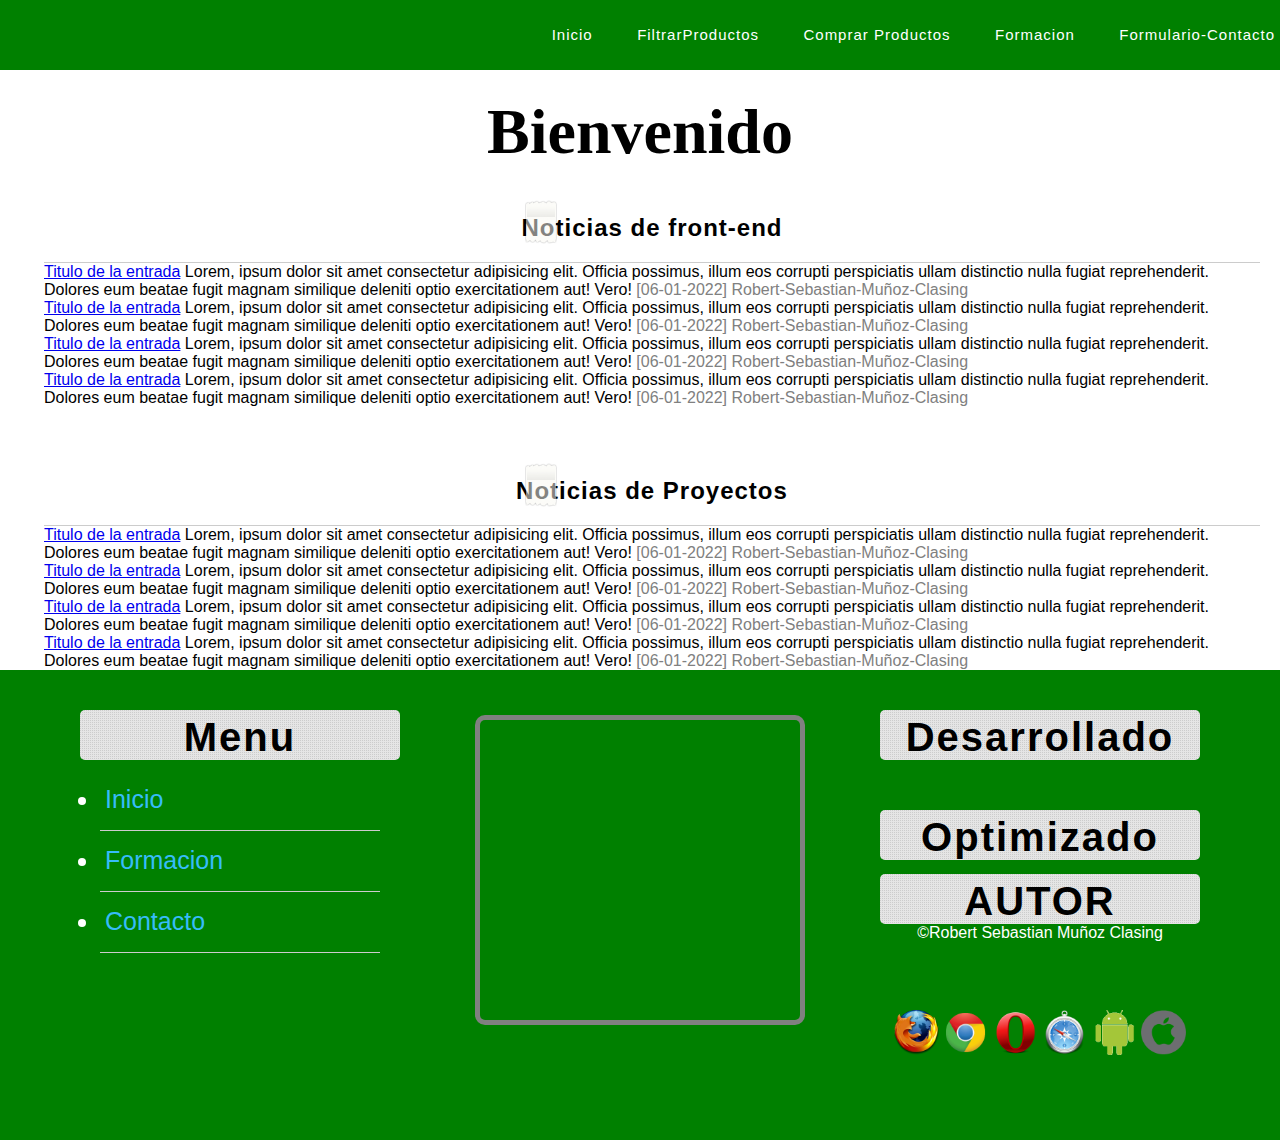
<file: PAGINA CODERHOUSE-JQUERY/index.html>
<!DOCTYPE html>
<html lang="en">

<head>
    <meta charset="UTF-8">
    <meta http-equiv="X-UA-Compatible" content="IE=edge">
    <meta name="viewport" content="width=device-width, initial-scale=1.0">
    <title>Productos-ROBERT-MUÑOZ</title>
    <link rel="stylesheet" href="./css/estilos-menu.css">
    <link href="https://cdn.jsdelivr.net/npm/bootstrap@5.0.2/dist/css/bootstrap.min.css" rel="stylesheet"
        integrity="sha384-EVSTQN3/azprG1Anm3QDgpJLIm9Nao0Yz1ztcQTwFspd3yD65VohhpuuCOmLASjC" crossorigin="anonymous">
    <meta name="viewport" content="width=device-width, initial-scale=1.0">

    <link rel="stylesheet" href="./css/estilos-body.css">
    <link rel="stylesheet" href="./css/estilos-footer.css">
    

    <!-- <link rel="stylesheet" href="https://use.fontawesome.com/releases/v5.15.4/css/all.css" 
    integrity="sha384-DyZ88mC6Up2uqS4h/KRgHuoeGwBcD4Ng9SiP4dIRy0EXTlnuz47vAwmeGwVChigm" 
    crossorigin="anonymous"> -->
</head>

<body>
    <!-- CABECERA -->
    <header id="header">
        <!--Es una clase que permite centrar los elementos de la cabecera  -->
        <div class="wrap">
            <!-- logo -->
            <div id="logo">

                <!-- MENU -->
                <nav id="menu">
                    <ul>
                        <li><a href="#">Inicio</a></li>
                        <li><a href="./js/Filtrar-Producto/filtrar-producto.html">FiltrarProductos</a></li>
                        <li><a href="./js/Comprar-productos/producto.html">Comprar Productos</a></li>
                        <li><a href="./js/Formacion/formacion.html">Formacion</a></li>
                        <li><a href="./js/Formulario-Contacto/formulario-contacto.html">Formulario-Contacto</a></li>
                    </ul>
                </nav>
                <!-- FIN MENU -->
            </div>
            <!-- FIN LOGO -->
        </div>
    </header>
    <!-- FIN DE CABECERA -->
    <div class="contenedor">
        <h1 id="frase-h1"></h1>
        <!-- SECCIONES -->
        <div id="sections">
            <section id="front-end">
                <span class="sticker">
                    <img class="stickerOne" src="./img/scotch.png" alt="pegatina" />
                </span>
                <h2 class="titulo">Noticias de front-end</h2>
                <article class="article">
                    <p>
                        <a href="#">Titulo de la entrada</a>
                        Lorem, ipsum dolor sit amet consectetur adipisicing elit. Officia possimus,
                        illum eos corrupti perspiciatis ullam distinctio nulla fugiat reprehenderit.
                        Dolores eum beatae fugit magnam similique deleniti optio exercitationem aut! Vero!
                        <span class="date">[06-01-2022] Robert-Sebastian-Muñoz-Clasing</span>
                    </p>
                </article>
                <article class="article">
                    <p>
                        <a href="#">Titulo de la entrada</a>
                        Lorem, ipsum dolor sit amet consectetur adipisicing elit. Officia possimus,
                        illum eos corrupti perspiciatis ullam distinctio nulla fugiat reprehenderit.
                        Dolores eum beatae fugit magnam similique deleniti optio exercitationem aut! Vero!
                        <span class="date">[06-01-2022] Robert-Sebastian-Muñoz-Clasing</span>
                    </p>
                </article>
                <article class="article">
                    <p>
                        <a href="#">Titulo de la entrada</a>
                        Lorem, ipsum dolor sit amet consectetur adipisicing elit. Officia possimus,
                        illum eos corrupti perspiciatis ullam distinctio nulla fugiat reprehenderit.
                        Dolores eum beatae fugit magnam similique deleniti optio exercitationem aut! Vero!
                        <span class="date">[06-01-2022] Robert-Sebastian-Muñoz-Clasing</span>
                    </p>
                </article>
                <article class="article">
                    <p>
                        <a href="#">Titulo de la entrada</a>
                        Lorem, ipsum dolor sit amet consectetur adipisicing elit. Officia possimus,
                        illum eos corrupti perspiciatis ullam distinctio nulla fugiat reprehenderit.
                        Dolores eum beatae fugit magnam similique deleniti optio exercitationem aut! Vero!
                        <span class="date">[06-01-2022] Robert-Sebastian-Muñoz-Clasing</span>
                    </p>
                </article>
            </section>
            <!-- Noticias de progrmacion -->

            <section id="back-end">
                <span class="sticker">
                    <img class="stickerTwo" src="./img/scotch.png" alt="pegatina" />
                </span>
                <h2 class="titulo">Noticias de Proyectos</h2>
                <article class="article">
                    <p>
                        <a href="#">Titulo de la entrada</a>
                        Lorem, ipsum dolor sit amet consectetur adipisicing elit. Officia possimus,
                        illum eos corrupti perspiciatis ullam distinctio nulla fugiat reprehenderit.
                        Dolores eum beatae fugit magnam similique deleniti optio exercitationem aut! Vero!
                        <span class="date">[06-01-2022] Robert-Sebastian-Muñoz-Clasing</span>
                    </p>
                </article>
                <article class="article">
                    <p>
                        <a href="#">Titulo de la entrada</a>
                        Lorem, ipsum dolor sit amet consectetur adipisicing elit. Officia possimus,
                        illum eos corrupti perspiciatis ullam distinctio nulla fugiat reprehenderit.
                        Dolores eum beatae fugit magnam similique deleniti optio exercitationem aut! Vero!
                        <span class="date">[06-01-2022] Robert-Sebastian-Muñoz-Clasing</span>
                    </p>
                </article>
                <article class="article">
                    <p>
                        <a href="#">Titulo de la entrada</a>
                        Lorem, ipsum dolor sit amet consectetur adipisicing elit. Officia possimus,
                        illum eos corrupti perspiciatis ullam distinctio nulla fugiat reprehenderit.
                        Dolores eum beatae fugit magnam similique deleniti optio exercitationem aut! Vero!
                        <span class="date">[06-01-2022] Robert-Sebastian-Muñoz-Clasing</span>
                    </p>
                </article>
                <article class="article">
                    <p>
                        <a href="#">Titulo de la entrada</a>
                        Lorem, ipsum dolor sit amet consectetur adipisicing elit. Officia possimus,
                        illum eos corrupti perspiciatis ullam distinctio nulla fugiat reprehenderit.
                        Dolores eum beatae fugit magnam similique deleniti optio exercitationem aut! Vero!
                        <span class="date">[06-01-2022] Robert-Sebastian-Muñoz-Clasing</span>
                    </p>
                </article>
            </section>
        </div>
        <!-- FIN DE LAS SECCIONES -->
        <!-- Pie de pagina -->
        <!-- Que limpie los flotados de la pagina-->
        <div class="clearfix"></div>
        <footer id="footer">
            <div class="wrap">
                <div class="menu_footer">
                    <h5 id="menu-list">Menu</h5>

                    <ul>
                        <li><a href="#">Inicio</a></li>
                        <li><a href="./js/Formacion/formacion.html">Formacion</a></li>
                        <li><a href="./js/Formulario-Contacto/formulario-contacto.html">Contacto</a></li>
                    </ul>
                </div>
                <div id="location">
                    <iframe src="https://www.google.com/maps/embed?pb=!1m18!1m12!1m3!1d3327.516705156171!2d-70.7659259852738!3d-33.487931406821964!2m3!1f0!2f0!3f0!3m2!1i1024!2i768!4f13.1!3m3!1m2!1s0x9662c3207b4db9d9%3A0x5be5181bcaa018f9!2sEl%20Molino%201023%2C%20Maip%C3%BA%2C%20Regi%C3%B3n%20Metropolitana!5e0!3m2!1ses-419!2scl!4v1641486974263!5m2!1ses-419!2scl" 
                    width="600" height="450" style="border:0;" allowfullscreen="" loading="lazy"></iframe>
                </div>
                <div id="info">
                    <h5>Desarrollado</h5>
                    <p>
                        <!-- <img src="./img/html.jpg" alt="Creado con html y css"> -->
                    </p>
                    <h5 id="optimizado">Optimizado</h5>
                    <p id="browsers">
                        <a href="#">
                            <img src="./img/firefox-icon.png" alt="FireFox" title="FireFox">
                            <img src="./img/chrome.png" alt="FireFox" title="Chrome">
                            <img src="./img/Opera_256x256.png" alt="FireFox" title="Opera">
                            <img src="./img/safari.png" alt="FireFox" title="Safari">
                            <img src="./img/android.png" alt="Android" title="Android">
                            <img src="./img/ios.png" alt="MAC" title="MAC">
                        </a>
                    </p>

                    <h5>AUTOR</h5>
                    <p id="copy">&copy;Robert Sebastian Muñoz Clasing</p>
                </div>
            </div>
        </footer>
        <script src="./js/index.js"></script>
        <script src="./js/Filtrar-Producto/js/filtrar-producto.js"></script>

</body>

</html>
</file>
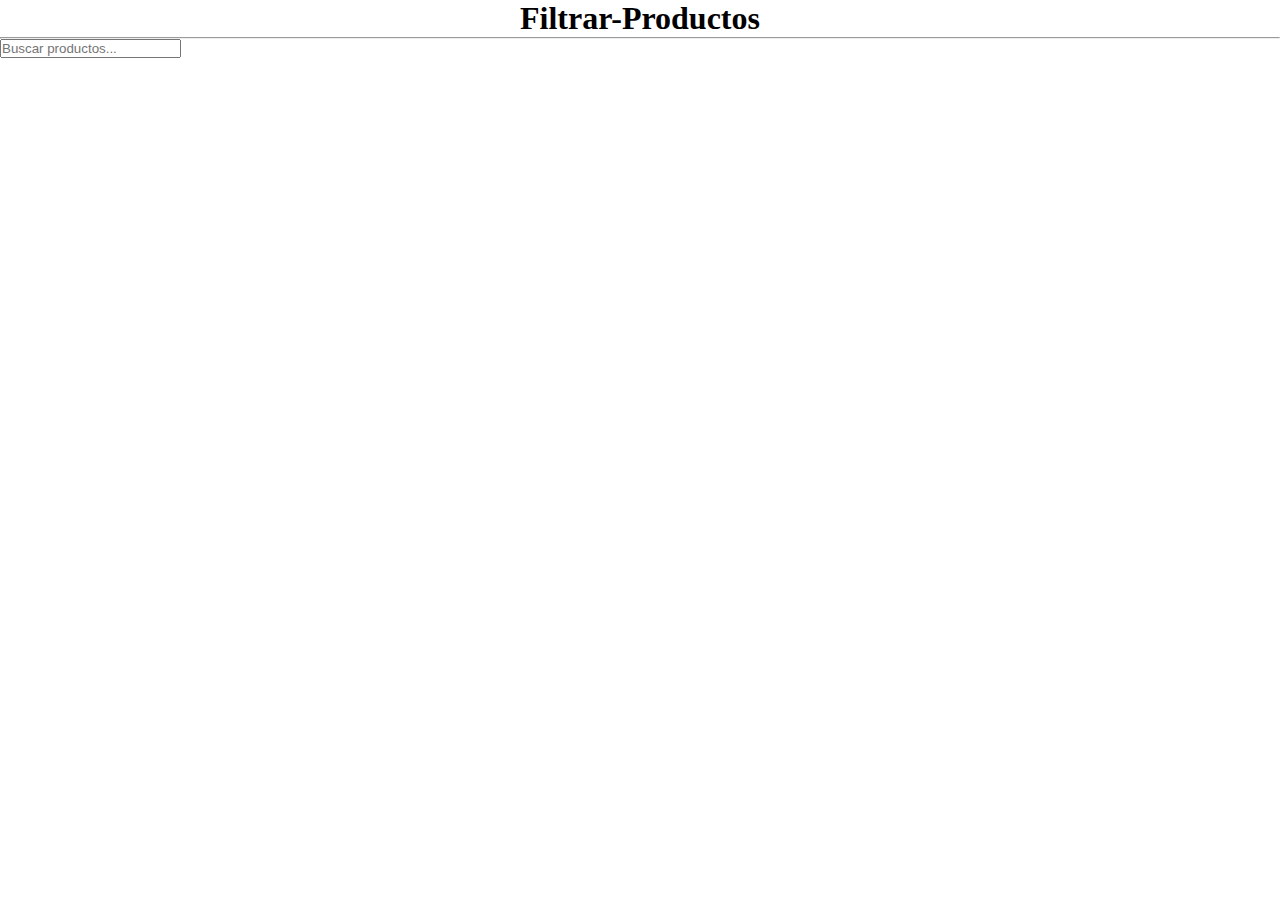
<file: PAGINA CODERHOUSE-JQUERY/js/Filtrar-Producto/filtrar-producto.html>
<!DOCTYPE html>
<html lang="en">
<head>
    <meta charset="UTF-8">
    <meta http-equiv="X-UA-Compatible" content="IE=edge">
    <meta name="viewport" content="width=device-width, initial-scale=1.0">
    <title>Document</title>
    <link rel="stylesheet" href="./css/filtrar-productos.css">
    <link href="https://cdn.jsdelivr.net/npm/bootstrap@5.0.2/dist/css/bootstrap.min.css" rel="stylesheet" integrity="sha384-EVSTQN3/azprG1Anm3QDgpJLIm9Nao0Yz1ztcQTwFspd3yD65VohhpuuCOmLASjC" crossorigin="anonymous">
    <!-- <script type="text/javascript" src="http://code.jquery.com/jquery-1.8.3.min.js"></script> -->
   
  </script>
</head>
<body>

    <div class="wrap">
         <!-- Proceso de entrada -->
        <h1 id="titulo-Principal">Filtrar-Productos</h1>
        <hr/>
        <div class="store-wrapper">
            <!-- hay dos contenedores los filtros y los productos -->
            <div class="list-category">
             <!-- Aqui vienen los filtros -->
             <div class="container mt-5">
               <!-- Proceso de entrada input filtro   -->
               <!-- intereactividad -->
                <input type="text" id="search" placeholder="Buscar productos...">       
                        <!-- Proceso Salida -->
                         <!-- renderizas los template -->
                    <div id="content"></div>
                    <!-- proceso Salida -->
                    <div id="mensaje-estado" style="display: none;" class="alert alert-primary" role="alert">
                         Encontrado con exito
                   </div>
                 
              </div>
            </div>
        </div>
    </div>

    <!-- SIEMPRE EL TEMPLATE ABAJO -->
     <!-- proceso Entrada -->
    <template id="producto-template">
      <div class="col-12 mb-2 col-md-4">
        <div class="card">
          <img id="imagen" src="" alt="" class="card-img-top" > 
          <div class="card-body">
            <h3 id="subtitulo"></h3>
            <h5  id="title">Titulo</h5>
            <p id="precio">precio</p>
            <img src="" alt="">
          </div>
        </div>
      </div>
    </template>

    <script src="https://code.jquery.com/jquery-3.6.0.min.js" integrity="sha256-/xUj+3OJU5yExlq6GSYGSHk7tPXikynS7ogEvDej/m4=" crossorigin="anonymous"></script>
    <script type="text/javascript" src="http://ajax.microsoft.com/ajax/jquery.templates/beta1/jquery.tmpl.min.js"></script>
 <script src="./js/filtrar-producto.js"></script>   

</body>
</html>
</file>
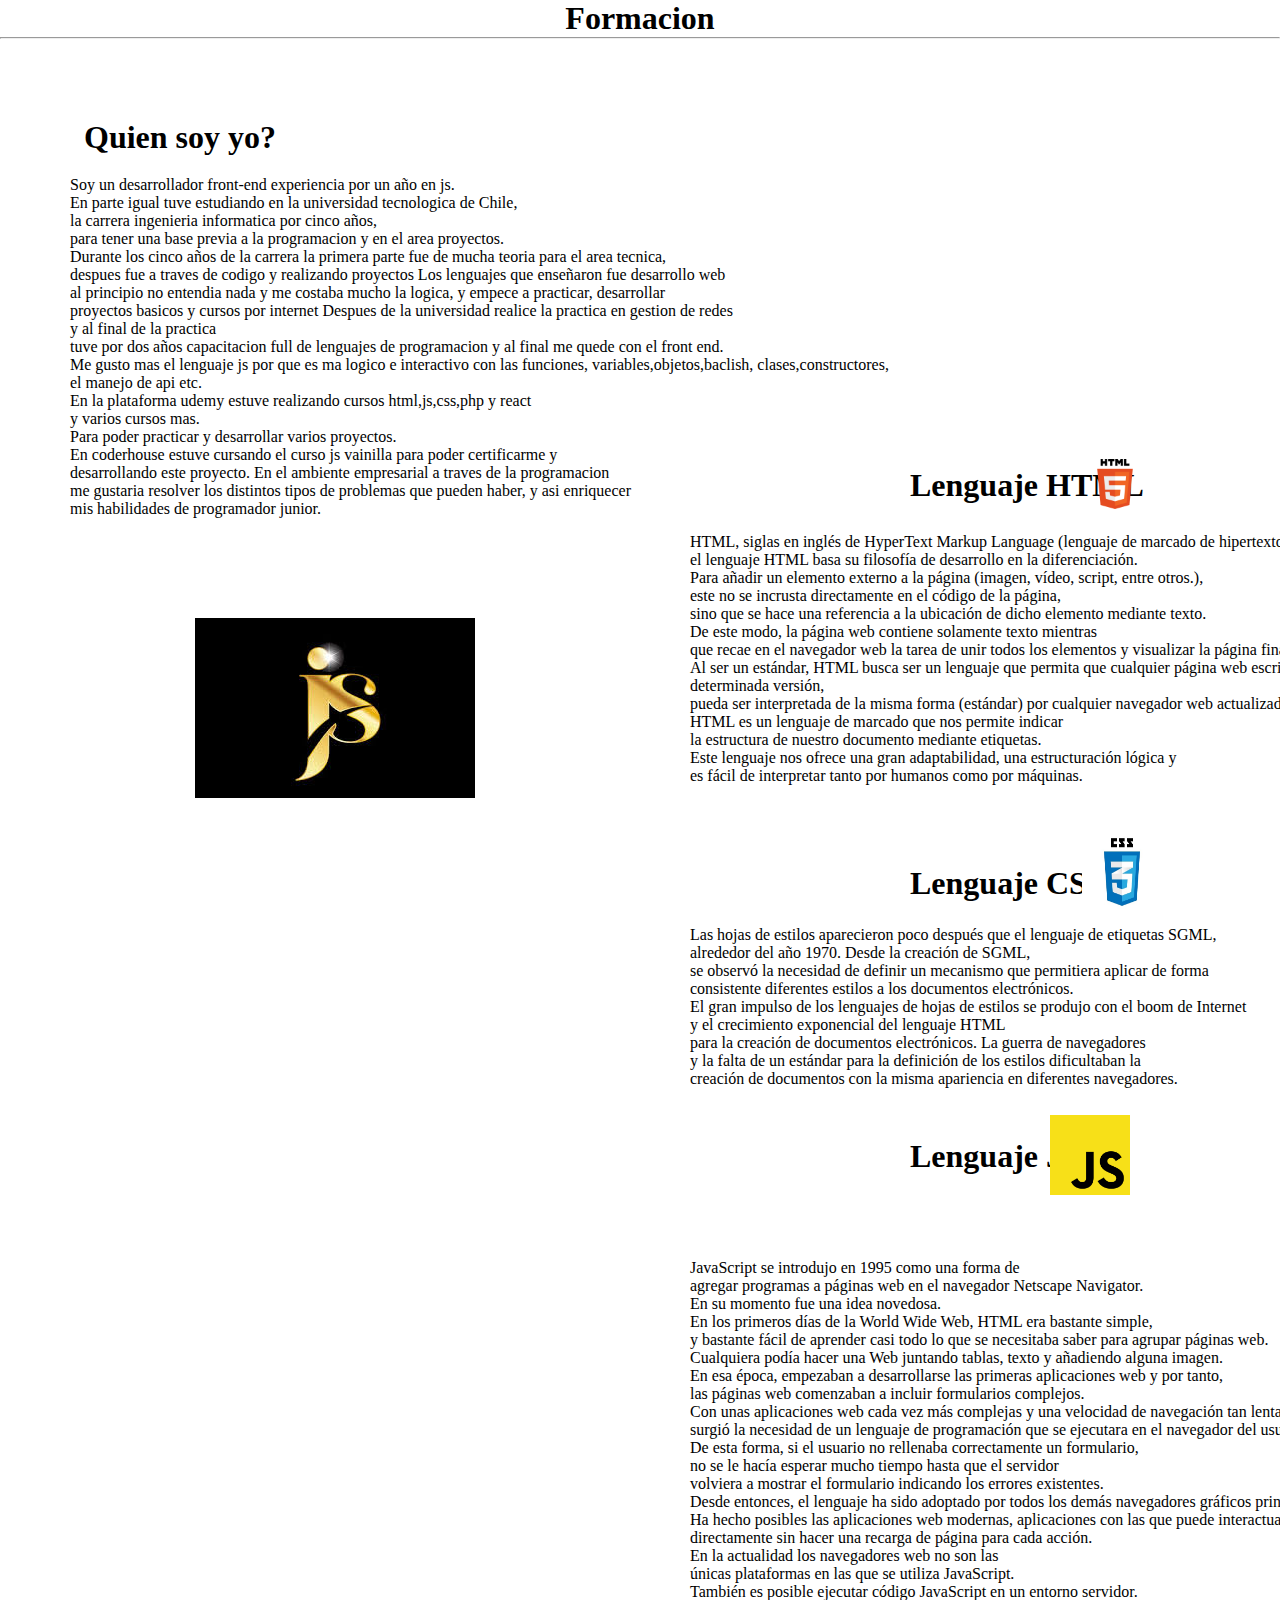
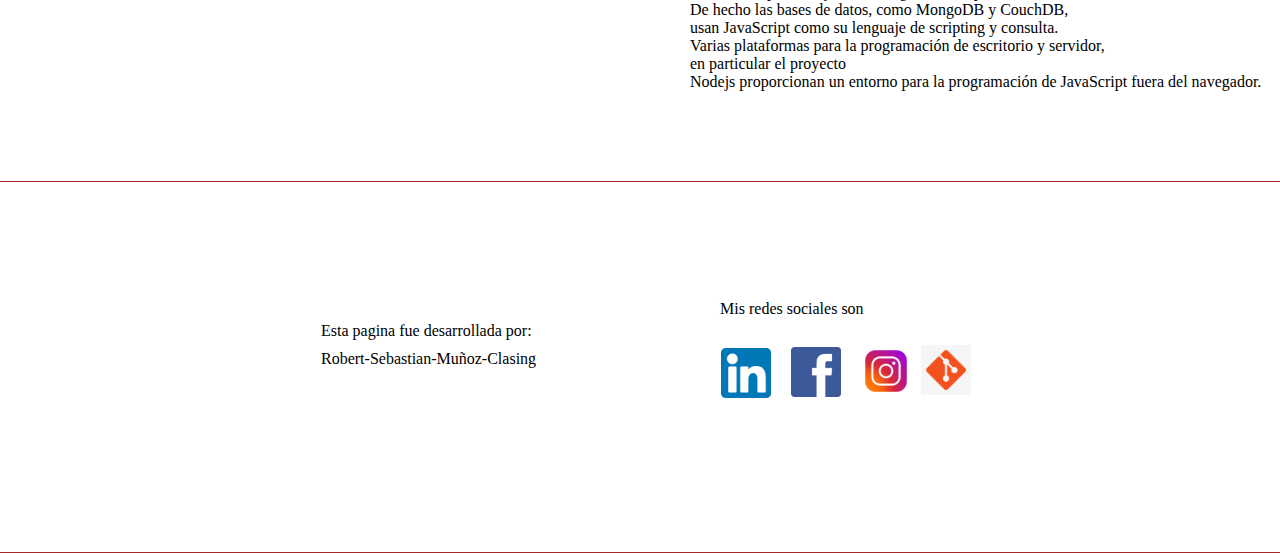
<file: PAGINA CODERHOUSE-JQUERY/js/Formacion/formacion.html>
<!DOCTYPE html>
<html lang="en">

<head>
    <meta charset="UTF-8">
    <meta http-equiv="X-UA-Compatible" content="IE=edge">
    <meta name="viewport" content="width=device-width, initial-scale=1.0">
    <title>Formacion</title>
    <link rel="stylesheet" href="./css/estilos-formacion.css">

</head>

<body>
    <div class="contenedor">
        <header id="header">
            <!-- Proceso de entrada -->
            <h1 id="titulo">Formacion</h1>
            <hr />
        </header>
        <!-- proceso -->
        <div class="contanedor-principal">
            <div class="body">
                <section class="section">
                    <article id="articulo">
                        <h1 id="subtitulo">Quien soy yo?</h1>
                        <p id="formacion">
                            <!-- Proceso salida -->
                            Soy un desarrollador front-end experiencia por un año en js.
                            <span id="titulado">
                                <!-- Proceso salida -->
                                <br /> En parte igual tuve estudiando en la universidad tecnologica de Chile, <br />la
                                carrera
                                ingenieria
                                informatica por cinco años,<br /> para tener una base previa a la programacion y
                                en el area proyectos.
                                <br/>Durante los cinco años de la carrera la primera parte fue de mucha teoria para el area tecnica, <br/>despues fue 
                                a traves de codigo y realizando proyectos 
                                Los lenguajes que enseñaron fue desarrollo web <br/>al principio no entendia nada y me costaba mucho la logica,
                                y empece a practicar, desarrollar <br/>proyectos basicos y cursos por internet
                                Despues de la universidad realice la practica en gestion de redes <br/>y al final de la practica <br/>tuve por dos años capacitacion full de lenguajes 
                                de programacion y al final me quede con el front end.
                                <br/> Me gusto mas el lenguaje js por que es ma logico e interactivo con las funciones, variables,objetos,baclish,
                                clases,constructores,<br/>el manejo de api etc.
                            </span>
                        <p id="cursos-udemy">
                             <!-- Proceso salida -->
                            En la plataforma udemy estuve realizando cursos html,js,css,php y react <br />y varios
                            cursos
                            mas.
                            <br />Para poder practicar y desarrollar varios proyectos.
                        </p>
                        <p id="coderhouse">
                             <!-- Proceso salida -->
                            En coderhouse estuve cursando el curso js vainilla para poder certificarme y<br />
                            desarrollando
                            este proyecto.

                            En el ambiente empresarial a traves de la programacion<br /> me gustaria resolver los
                            distintos
                            tipos de problemas que pueden haber, y asi enriquecer <br />mis habilidades de programador
                            junior.
                          
                            
                            <br /> <img id="formacion-js" src="./img/formacion-js.jpg" alt="Java script">
                        </p>

                        <p id=""></p>


                    </article>
                </section>
            </div>
              <!-- Proceso de entrada -->
            <div class="contenedor-segundario">
                <div class="section-lenjuages">
                    <article id="lenguajehtml">
                         
                        <h1 id="titulo-html">Lenguaje HTML</h1> <img id="html5-imagen" src="img/html5.jpg" alt="">
                         <!-- proceso salida -->
                        <p id="html">

                            HTML, siglas en inglés de HyperText Markup Language (lenguaje de marcado de
                            hipertexto),<br />el
                            lenguaje HTML basa su filosofía de desarrollo en la diferenciación. <br />Para añadir un
                            elemento
                            externo a la página (imagen, vídeo, script, entre otros.), <br />este no se incrusta
                            directamente en
                            el código de la página, <br />sino que se hace una referencia a la ubicación de dicho
                            elemento
                            mediante texto. <br />De este modo, la página web contiene solamente texto mientras <br />
                            que
                            recae en el
                            navegador web la tarea de unir todos los elementos y visualizar la
                            página final. <br />Al ser un estándar, HTML busca ser un lenguaje que permita que cualquier
                            página
                            web escrita en una <br />determinada versión, <br /> pueda ser interpretada de la misma
                            forma
                            (estándar) por
                            cualquier navegador web actualizado.
                            <br />HTML es un lenguaje de marcado que nos permite indicar <br />la estructura de nuestro
                            documento
                            mediante etiquetas. <br />Este lenguaje nos ofrece una gran adaptabilidad, una
                            estructuración
                            lógica y
                            <br />es fácil de interpretar tanto por humanos como por máquinas.
                        </p>
                    </article>

                     <!-- Proceso entrada -->
                    <article id="lenguaje-css">
        
                        <h1 id="titulo-css">Lenguaje CSS</h1> <img id="css-imagen" src="./img/css3.jpg" alt="">
                        <!-- proceso -->
                        <p id="css">
                            <!-- Proceso salida -->
                            Las hojas de estilos aparecieron poco después que el lenguaje de etiquetas SGML,
                            <br />alrededor
                            del
                            año 1970. Desde la creación de SGML,<br /> se observó la necesidad de definir un mecanismo
                            que
                            permitiera aplicar de forma <br />consistente diferentes estilos a los documentos
                            electrónicos.

                            <br />El gran impulso de los lenguajes de hojas de estilos se produjo con el boom de
                            Internet
                            <br />y el
                            crecimiento exponencial del lenguaje HTML <br />para la creación de documentos electrónicos.
                            La
                            guerra
                            de navegadores <br /> y la falta de un estándar para la definición de los estilos
                            dificultaban
                            la
                            <br />creación de documentos con la misma apariencia en diferentes navegadores.
                        </p>
                    </article>

                    <!-- Proceso entrada -->
                    <article id="lenguajejs">
                         <!-- Proceso -->
                        <h1 id="titulo-js">Lenguaje JS</h1> <img id="js-imagen" src="./img/js.jpg" alt="">
                        <!-- Proceso salida -->
                        <p id="java-script-Vainilla">
                            JavaScript se introdujo en 1995 como una forma de <br />agregar programas a páginas web en
                            el
                            navegador Netscape Navigator.<br /> En su momento fue una idea novedosa. <br />En los
                            primeros días de la
                            World Wide Web, HTML era bastante simple,<br /> y bastante fácil de aprender casi todo lo
                            que se
                            necesitaba saber para agrupar páginas web. <br />Cualquiera podía hacer una Web juntando
                            tablas, texto
                            y añadiendo alguna imagen.

                            <br />En esa época, empezaban a desarrollarse las primeras aplicaciones web y por tanto,
                            <br />las páginas
                            web comenzaban a incluir formularios complejos. <br />Con unas aplicaciones web cada vez más
                            complejas
                            y una velocidad de navegación tan lenta, <br />surgió la necesidad de un lenguaje de
                            programación que
                            se ejecutara en el navegador del usuario. <br />De esta forma, si el usuario no rellenaba
                            correctamente un formulario, <br />no se le hacía esperar mucho tiempo hasta que el servidor
                            <br />volviera
                            a mostrar el formulario indicando los errores existentes.

                            <br />Desde entonces, el lenguaje ha sido adoptado por todos los demás navegadores gráficos
                            principales. <br />Ha hecho posibles las aplicaciones web modernas, aplicaciones con las que
                            puede
                            interactuar <br />directamente sin hacer una recarga de página para cada acción.

                            <br />En la actualidad los navegadores web no son las <br />únicas plataformas en las que se
                            utiliza
                            JavaScript. <br />También es posible ejecutar código JavaScript en un entorno servidor.
                            <br />De hecho las
                            bases de datos, como MongoDB y CouchDB, <br />usan JavaScript como su lenguaje de scripting
                            y
                            consulta.<br /> Varias plataformas para la programación de escritorio y servidor,<br /> en
                            particular el
                            proyecto <br />Nodejs proporcionan un entorno para la programación de JavaScript fuera del
                            navegador.
                        </p>
                    </article>

                </div>
            </div>
             <!-- Proceso entrada -->
            <footer id="footer">
                <!-- proceso -->
                <div class="contacto">
                    <!-- Proceso salida  -->
                    <p id="frase-1">Esta pagina fue desarrollada por:</p>
                    <span id="copy">Robert-Sebastian-Muñoz-Clasing</span>
                    <span id="redes">Mis redes sociales son</span>
                    <ul>

                        <li><a href="https://linkedin.com/in/robert-muñozclasing-49bb09198"><img id="logo-linkedin"
                                    src="./img/logo-redes/linkedin.jpg" alt=""></a></li>
                        <li><a href="https://www.facebook.com/robert.munozclasing"><img id="logo-facebook"
                                    src="./img/logo-redes/facebook2-logo.jpg " alt=""></a></li>
                        <li><a href="https://www.instagram.com/munozclasing/"><img id="logo-instagram"
                                    src="./img/logo-redes/instagram-logo.png " alt=""></a></li>
                        <li><a href="https://github.com/rocerclasing?tab=repositories"><img id="logo-github"
                                    src="./img/logo-redes/github-logo.jpg" alt=""></a></li>
                    </ul>
                </div>
            </footer>


        </div>
    </div>
</body>

</html>
</file>
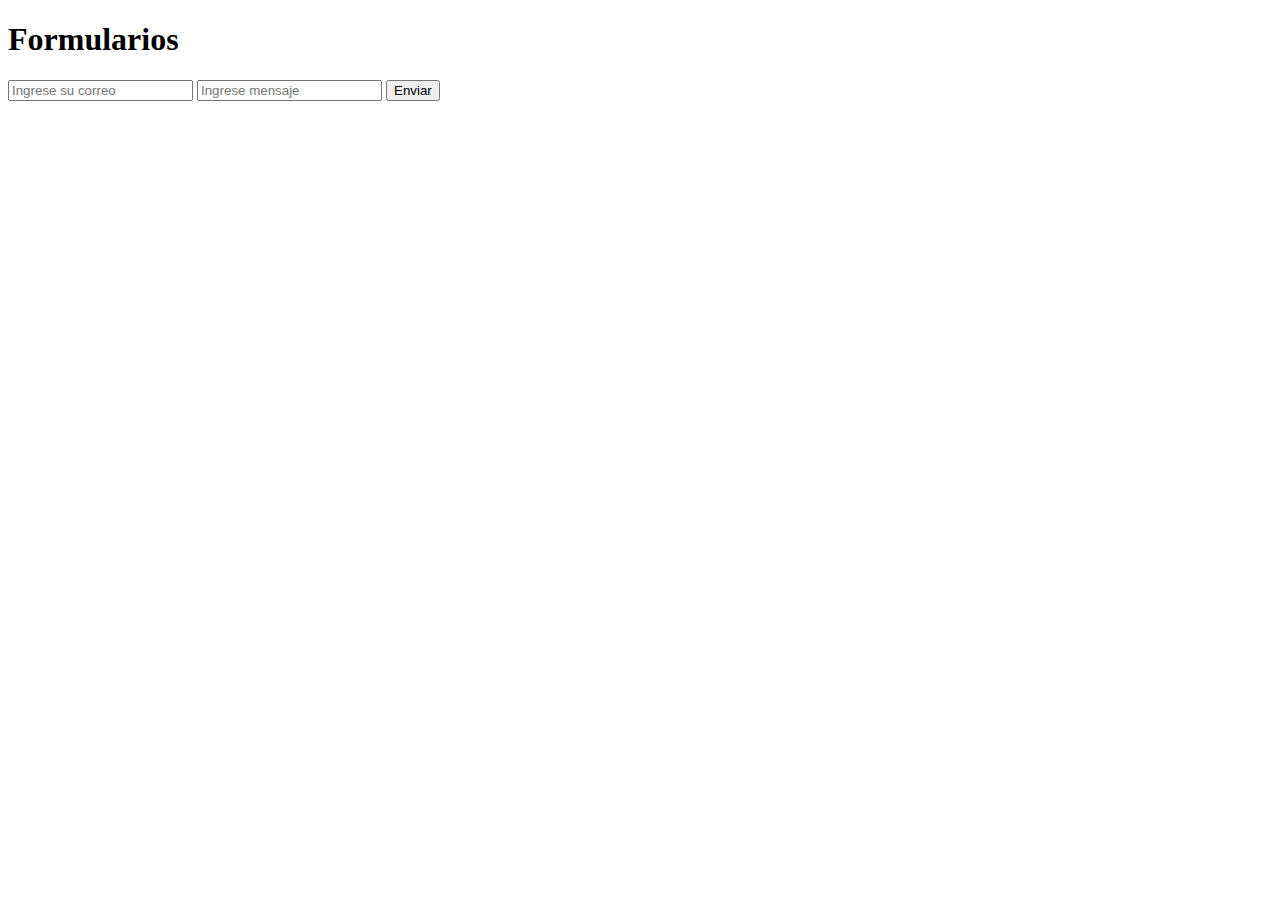
<file: PAGINA CODERHOUSE-JQUERY/js/Formulario-Contacto/formulario-contacto.html>
<!DOCTYPE html>
<html lang="en">
<head>
  <meta charset="UTF-8">
  <meta http-equiv="X-UA-Compatible" content="IE=edge">
  <meta name="viewport" content="width=device-width, initial-scale=1.0">
  <title>Document</title>
  <link href="https://cdn.jsdelivr.net/npm/bootstrap@5.1.3/dist/css/bootstrap.min.css" 
  rel="stylesheet" integrity="sha384-1BmE4kWBq78iYhFldvKuhfTAU6auU8tT94WrHftjDbrCEXSU1oBoqyl2QvZ6jIW3" 
  crossorigin="anonymous">
</head>
<body>
  <div class="container">
    <h1>Formularios</h1>
    <form id="formulario">
        <input
          class="form-control mb-2"
          placeholder="Ingrese su correo"
          type="email"
          id="userEmail"
          name="userEmail"
        >
        <input
          class="form-control mb-2"
          placeholder="Ingrese mensaje"
          type="text"
          id="userMessagge"
          name="userMessage"
        >
        <button
          class="btn btn-dark">Enviar</button
          type="submit"
        >
    </form>

    <script src="./FormularioContacto.js"></script>
</div>
</body>
</html>
</file>
<file: PAGINA CODERHOUSE-JQUERY/css/estilos-menu.css>
/* FUENTES */
/* interactividad  */
@font-face{
    font-family: 'Open Sans Condensed', sans-serif;
    src:url('fonts/OpenSansCondensed-LightItalic');
    font-weight: normal;
    font-style: normal;
}

/* REGLAS GENERALES */
*{
    margin:0px;
    padding:0px;
}

.wrap{
    width:1200px;
    margin:0px auto;

}
/* HEADER - CABECERA */

header{
    width:100%;
    height: 70px;
    background-color: green;
    font-family: 'Open Sans Condensed', sans-serif;
    color:#ffffff;

}

/* MENU */

#menu{
    float: right;
    height: 70px;
    background:transparent;
}

#menu ul{
    position:relative;
    left: 55px;
}

#menu ul li{
    font-size: 15px;
    display: inline-block;/*se mueve los objetos hacia la drecha*/
    margin:0px 20px 0px 20px; /*izuierda-derecha-arriba abajo*/
    letter-spacing: 1px;/*le da un espaciad*/
    line-height: 70px;
  
}


#menu ul li a{
    display:block; /*que trabaje como bloque*/
    color: white;
    text-decoration: none;/*quitar raya*/
    transition: all 200ms;/*animacion*/

}
/* Al mover el mouse hacia el elemento que suceda un efecto  */
#menu ul li a:hover{
    color:#37bcf9;
    transform: scale(1.2,1.2);/*transforma la animacion*/
}
</file>
<file: PAGINA CODERHOUSE-JQUERY/css/estilos-body.css>
*{
    margin: 0px;
    padding: 0px;
}
/* interactividad */
#mini-clase{
    position:relative;
    left:180px;
    top:160px;
}

#frase-h1{
    position:relative;
    text-align: center;
    top:25px;
}
#button-1{
    position:relative;
    left:250px;
    top:170px;
}


/* SECTIONS */
#sections{
    float: right;
    width: 95%;
    font-family: sans-serif,Arial, Helvetica;
    margin-right: 20px;
    background-color:#ffffff ;
    
}

#sections .titulo{
    font-family: Arial, Helvetica, sans-serif;
    font-size: 24px;
    letter-spacing:1px;
    text-align: center;
    padding-top: 20px;
    padding-bottom: 20px;
    border-bottom: 1px solid #ccc;
}

#sections .date{
    color: gray;
    font-size: 14 px ;
}

#sections .stickerOne
{
    position:relative;
    left:480px;
    top:55px;
}

#sections .stickerTwo{
    position:relative;
    left:480px;
    top:55px;
}
</file>
<file: PAGINA CODERHOUSE-JQUERY/css/estilos-footer.css>
*{
    margin:0px;
    padding:0px;
}

/* FOOTER  */
/* interactividad footer */
#footer{
    width:100%;
    height: 470px;
    background:green;
    color:#ffffff;
    overflow: hidden; 
    /* Esto sirve para que no se salga la imagen */
}

#footer .wrap > div{
    float:left;
    width:320px;
    height: 370px;
    margin:40px;
    text-align: center;
    color: #ffffff;
    font-family: Arial, Helvetica, sans-serif;

}

#footer a{
    text-decoration:none;
    color:#37bcf9;
    transition: all 300 ms;
}

#footer h5{
    display:block;
    background: url(../img/pxgray.png), #ffffff;
    height: 50px;
    letter-spacing: 2px;
    text-align: center;
    font-family: "Arial";
    font-size: 40px;
    line-height: 55px;
    color:black;
    border-radius: 5px;
}

#footer ul{
    text-align: left;
    margin:20px;
    font-size: 25px;
}

#footer ul li {
    margin-top:10px;
    padding:5px;
    border-bottom: 1px solid #ccc;
}

#footer ul li a{
    display: block;
    height: 40px;
}

#footer iframe{
 
    top: 100px;
    width:100%;
    height:300px;
    margin-top:10px;
    border-radius:5px;
    border:5px solid whithe;
    box-shadow: 0px 0px 0px 5px gray;

}


#footer img{

    margin-bottom: 15px;

}

#footer #optimizado{
    position:relative;
    top:50px;
}

#footer #browsers img{
    position:relative;
    width: 45px;
    top:200px;
    
}

#frase-1{
    position:relative;
    width:45px;
    top:220px;
}
</file>
<file: PAGINA CODERHOUSE-JQUERY/js/Filtrar-Producto/css/filtrar-productos.css>
/* Interactividad */
*{
    margin:0px;
    padding:0px;
}

h1{
    position: relative;
    text-align: center;
}

#search{
    position:relative;
}
</file>
<file: PAGINA CODERHOUSE-JQUERY/js/Formacion/css/estilos-formacion.css>
/* Interactividad de formacion */
*{
    margin:0px;
    padding: 0px;
}

.contanedor-principal{
    position:relative;
    right: 180px;
}

#titulo{
    position:relative;
    text-align: center;
}

#subtitulo{
    position:relative;
    text-align: center;
    right:280px;
    top:80px;
}

#formacion{
    position:relative;
    top:100px;
    left:250px;
}

#cursos-udemy{
    position:relative;
    left:250px;
    top:100px;
}

#coderhouse{
    position: relative;
    left: 250px;
    top:100px;
}


/* LENGUAJES */

.contenedor-segundario{
    position:relative;
    bottom:5 0px;
    
}

/* lenguaje html */

.section-lenjuages{
    position:relative;
    left:150px;
    top:10px;
    bottom:150px;
}

#lenguajehtml{
    position:relative;
    bottom: 120px;;
    left:720px;
}

#lenguajehtml #titulo-html{
   position:relative;
   bottom:25px;
   left:220px;
}

#html{
    position:relative;
    bottom:50px;
}

/* lenguaje css */

#lenguaje-css{
    position:relative;
    bottom:150px;
    left:720px;
}

#lenguaje-css #titulo-css{
  position:relative;
  bottom: 15px;
  left:220px;
  top:60px;
}

/* lenguaje js */

#lenguajejs{
    position:relative;
    bottom:100px;
    left:860px;
    
}

#titulo-js{
    position:relative;
    left:80px;
}

#lenguajejs #java-script-Vainilla{
    position:relative;
    right: 140px;

}



/* imagenes de lenguajes */
#html5-imagen{
    position:relative;
    width:50px;
    height: 50px;
    left:400px;
    bottom:70px;
}

#css-imagen{
    position:relative;
    width:80px;
    height:80px;
    left:392px;
    bottom:10px;

}

#js-imagen{
    position:relative;
    width:80px;
    height: 80px;
    left:220px;
    bottom:60px;
}

#formacion-js{
    position:relative;
    left:125px;
    top:100px;
}

/* FOOTER */

#footer{
    position:relative;
    width: 1700px;
    height: 370px;
    border:1px solid brown;
    background-color:#ffffff;

}

#copy{
    position:relative;
    left:500px;
    top:150px;
} 

#footer #frase-1{
    position:relative;
    left:500px;
    top:140px;
}

#footer #redes{
    position:relative;
    left:680px;
    top:100px;
}

#footer #logo-linkedin{
    position:relative;
    width:50px;
    height:50px;
    left: 900px;
    top:130px;
}

#footer #logo-facebook{
    position:relative;
    width:50px;
    height: 50px;
    left:970px;
    top:75px;
    
}

#footer #logo-instagram{
    position:relative;
    width:50px;
    height: 50px;
    left:1040px;
    bottom:10px;
    top:20px;

}

#footer #logo-github{
    position: relative;
    width:50px;
    height: 50px;
    left:1100px;
    bottom:35px;
}
</file>
